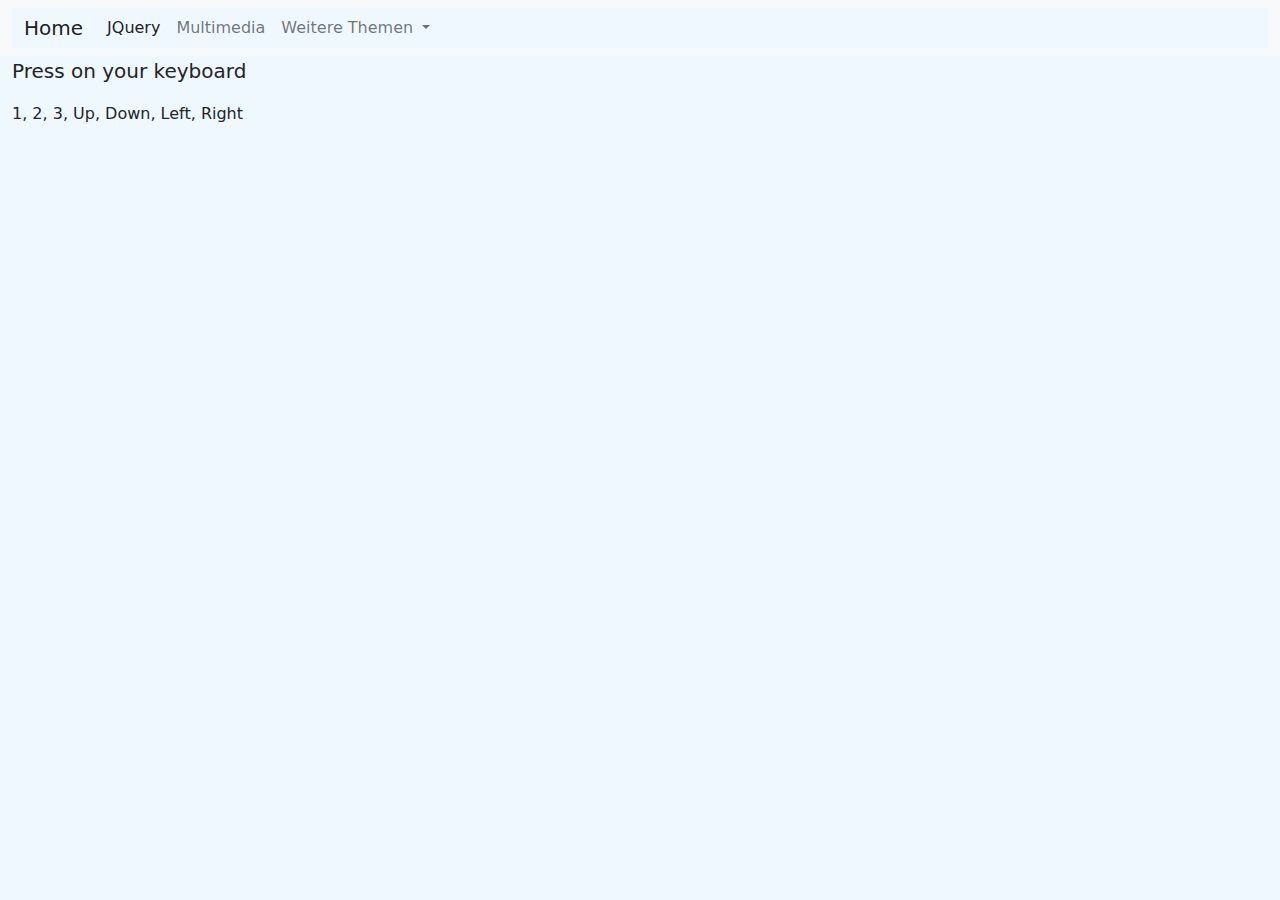
<file: ProBe_Webseite/Audio.html>
<!doctype html>
<html lang="en">

<head>
    <meta charset="utf-8">
    <meta name="viewport" content="width=device-width, initial-scale=1">
    <meta name="description" content="">
    <meta name="author" content="Raqeeb Mohamed Azhar">
    <title>Audio</title>

    <!-- Bootstrap and JQuery-->
	<script src="https://ajax.googleapis.com/ajax/libs/jquery/1.11.3/jquery.min.js"></script>
    <script src="bootstrap-5.2.0-dist/bootstrap-5.2.0-dist/js/bootstrap.bundle.min.js"></script>
    <link rel="stylesheet" href="bootstrap-5.2.0-dist/bootstrap-5.2.0-dist/css/bootstrap.min.css">
    <link rel="stylesheet" href="bootstrap-5.2.0-dist/bootstrap-5.2.0-dist/css/bootstrap-grid.min.css">

    <!-- Favicons -->
    <link rel="apple-touch-icon" href="/docs/5.2/assets/img/favicons/apple-touch-icon.png" sizes="180x180">
    <link rel="icon" href="/docs/5.2/assets/img/favicons/favicon-32x32.png" sizes="32x32" type="image/png">
    <link rel="icon" href="/docs/5.2/assets/img/favicons/favicon-16x16.png" sizes="16x16" type="image/png">
    <link rel="manifest" href="/docs/5.2/assets/img/favicons/manifest.json">
    <link rel="mask-icon" href="/docs/5.2/assets/img/favicons/safari-pinned-tab.svg" color="#712cf9">
    <link rel="icon" href="/docs/5.2/assets/img/favicons/favicon.ico">
    <meta name="theme-color" content="#712cf9">


    <!-- Custom styles for this template -->
    <link href="grid.css" rel="stylesheet">

    <script>
		$(document).ready(function(){
			document.onkeydown = function(event) {
				if (event.keyCode == 49) {
					playSound("musik/numberOne.mp3");
				} else if(event.keyCode == 50) {
					playSound("musik/numberTwo.mp3");
				} else if(event.keyCode == 51) {
					playSound("musik/numberThree.mp3");
				} else if(event.keyCode == 38) {
					playSound("musik/moveUp.mp3");
				} else if(event.keyCode == 40) {
					playSound("musik/moveDown.mp3");
				} else if(event.keyCode == 37) {
					playSound("musik/left.mp3");
				} else if(event.keyCode == 39) {
					playSound("musik/right.mp3");
				}
			}
		});
		
		function playSound(url){
			  var audio = document.createElement('audio');
			  audio.style.display = "none";
			  audio.src = url;
			  audio.autoplay = true;
			  audio.onended = function(){
				audio.remove() //Remove when played.
			  };
			  document.body.appendChild(audio);
		}
	</script>
</head>

<body class="container-fluid">
    <header class="row">
        <nav class="navbar navbar-expand-lg navbar-light bg-light">
            <div class="container-fluid">
                <a class="navbar-brand" href="Index.html">Home</a>
                <button class="navbar-toggler" type="button" data-bs-toggle="collapse"
                    data-bs-target="#navbarNavDropdown" aria-controls="navbarNavDropdown" aria-expanded="false"
                    aria-label="Toggle navigation">
                    <span class="navbar-toggler-icon"></span>
                </button>
                <div class="collapse navbar-collapse" id="navbarNavDropdown">
                    <ul class="navbar-nav">
                        <li class="nav-item">
                            <a class="nav-link active" aria-current="page" href="Jquery.html">JQuery</a>
                        </li>
                        <li class="nav-item">
                            <a class="nav-link" href="Mulitmedia.html">Multimedia</a>
                        </li>
                        <li class="nav-item dropdown">
                            <a class="nav-link dropdown-toggle" href="#" id="navbarDropdownMenuLink" role="button"
                                data-bs-toggle="dropdown" aria-expanded="false">
                                Weitere Themen
                            </a>
                            <ul class="dropdown-menu" aria-labelledby="dropdown-menu">
                                <li><a class="dropdown-item" href="Audio.html">Audio</a></li>
                                <li><a class="dropdown-item" href="Bild.html">Bild</a></li>
                                <li><a class="dropdown-item" href="Video.html">Video</a></li>
                            </ul>
                        </li>
                    </ul>
                </div>
            </div>
        </nav>
    </header>
    <main class="row">
    <p class="lead">Press on your keyboard</p>
     <p>1, 2, 3, Up, Down, Left, Right</p>
    </main>
    <footer class="row">
    </footer>
</body>

</html>
</file>
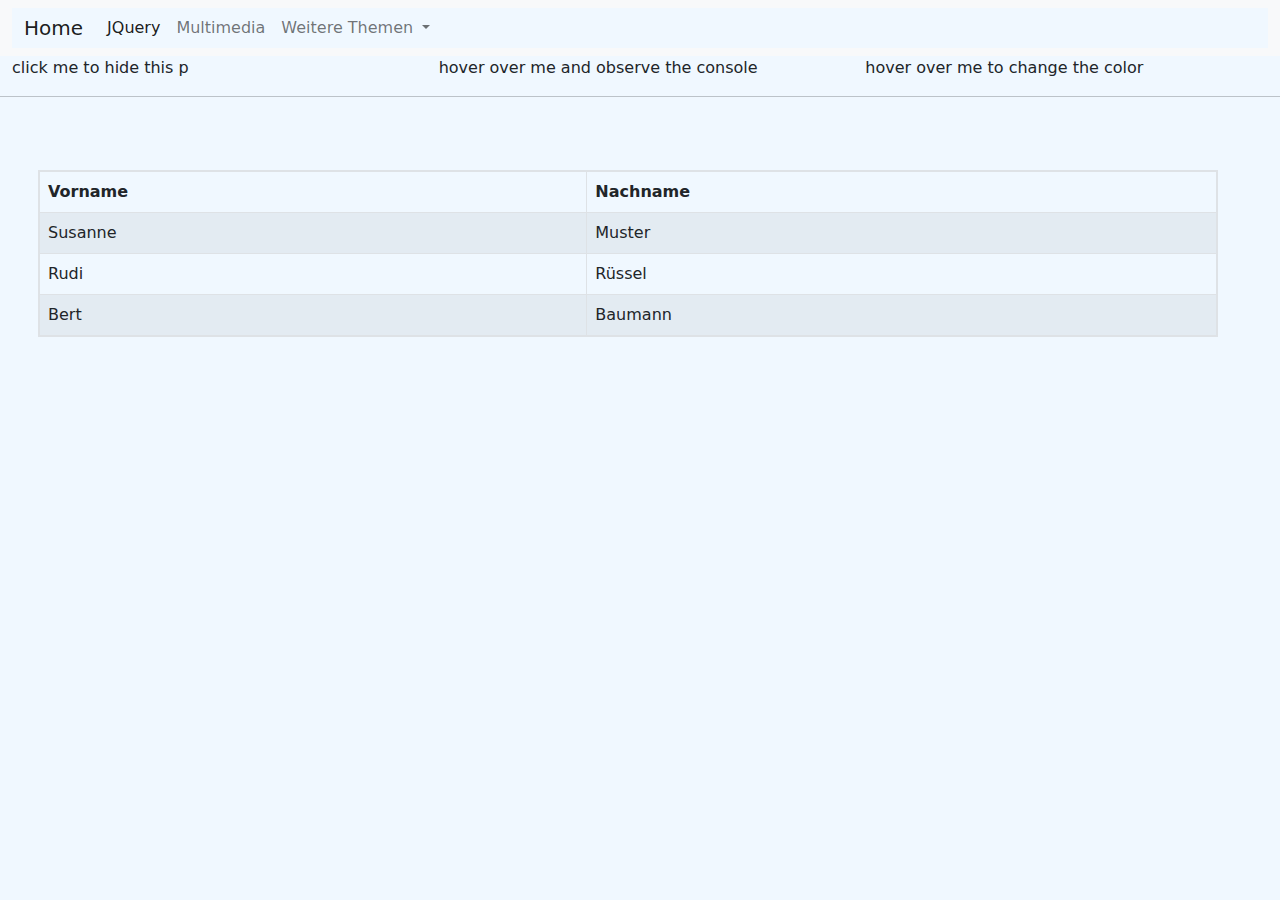
<file: ProBe_Webseite/Jquery.html>
<!doctype html>
<html lang="en">

<head>
    <meta charset="utf-8">
    <meta name="viewport" content="width=device-width, initial-scale=1">
    <meta name="description" content="">
    <meta name="author" content="Raqeeb Mohamed Azhar">
    <title>JQuery</title>

    <!-- Bootstrap and JQuery-->
    <script src="https://ajax.googleapis.com/ajax/libs/jquery/3.6.0/jquery.min.js"></script>
    <script src="bootstrap-5.2.0-dist/bootstrap-5.2.0-dist/js/bootstrap.bundle.min.js"></script>
    <link rel="stylesheet" href="bootstrap-5.2.0-dist/bootstrap-5.2.0-dist/css/bootstrap.min.css">
    <link rel="stylesheet" href="bootstrap-5.2.0-dist/bootstrap-5.2.0-dist/css/bootstrap-grid.min.css">

    <!-- Favicons -->
    <link rel="apple-touch-icon" href="/docs/5.2/assets/img/favicons/apple-touch-icon.png" sizes="180x180">
    <link rel="icon" href="/docs/5.2/assets/img/favicons/favicon-32x32.png" sizes="32x32" type="image/png">
    <link rel="icon" href="/docs/5.2/assets/img/favicons/favicon-16x16.png" sizes="16x16" type="image/png">
    <link rel="manifest" href="/docs/5.2/assets/img/favicons/manifest.json">
    <link rel="mask-icon" href="/docs/5.2/assets/img/favicons/safari-pinned-tab.svg" color="#712cf9">
    <link rel="icon" href="/docs/5.2/assets/img/favicons/favicon.ico">
    <meta name="theme-color" content="#712cf9">


    <!-- Custom styles and functions -->
    <link href="grid.css" rel="stylesheet">
    <link href="jquery.css" rel="stylesheet">
    <script src="jquery.js"></script>
</head>

<body class="container-fluid">
    <header class="row">
        <nav class="navbar navbar-expand-lg navbar-light bg-light">
            <div class="container-fluid">
                <a class="navbar-brand" href="Index.html">Home</a>
                <button class="navbar-toggler" type="button" data-bs-toggle="collapse"
                    data-bs-target="#navbarNavDropdown" aria-controls="navbarNavDropdown" aria-expanded="false"
                    aria-label="Toggle navigation">
                    <span class="navbar-toggler-icon"></span>
                </button>
                <div class="collapse navbar-collapse" id="navbarNavDropdown">
                    <ul class="navbar-nav">
                        <li class="nav-item">
                            <a class="nav-link active" aria-current="page" href="Jquery.html">JQuery</a>
                        </li>
                        <li class="nav-item">
                            <a class="nav-link" href="Mulitmedia.html">Multimedia</a>
                        </li>
                        <li class="nav-item dropdown">
                            <a class="nav-link dropdown-toggle" href="#" id="navbarDropdownMenuLink" role="button"
                                data-bs-toggle="dropdown" aria-expanded="false">
                                Weitere Themen
                            </a>
                            <ul class="dropdown-menu" aria-labelledby="dropdown-menu">
                                <li><a class="dropdown-item" href="Audio.html">Audio</a></li>
                                <li><a class="dropdown-item" href="Bild.html">Bild</a></li>
                                <li><a class="dropdown-item" href="Video.html">Video</a></li>
                            </ul>
                        </li>
                    </ul>
                </div>
            </div>
        </nav>
    </header>
    <main class="row">
        <p class="col" id="disappear">click me to hide this p</p>
        <p class="col" id="coordination">hover over me and observe the console</p>
        <P class="col" id="color">hover over me to change the color</P>
        <br />
        <hr />
        <br />
        <div class="row table-row">
            <table class="table table-bordered table-striped">
                <thead>
                    <tr>
                        <th>Vorname</th>
                        <th>Nachname</th>
                    </tr>
                </thead>
                <tbody id="table-body">
                    <tr class="colored">
                        <td>Susanne</td>
                        <td>Muster</td>
                    </tr>
                    <tr>
                        <td>Rudi</td>
                        <td>Rüssel</td>
                    </tr>
                    <tr>
                        <td>Bert</td>
                        <td>Baumann</td>
                    </tr>
                </tbody>
            </table>
        </div>
    </main>
    </main>
    <footer class="row">
    </footer>
</body>

</html>
</file>
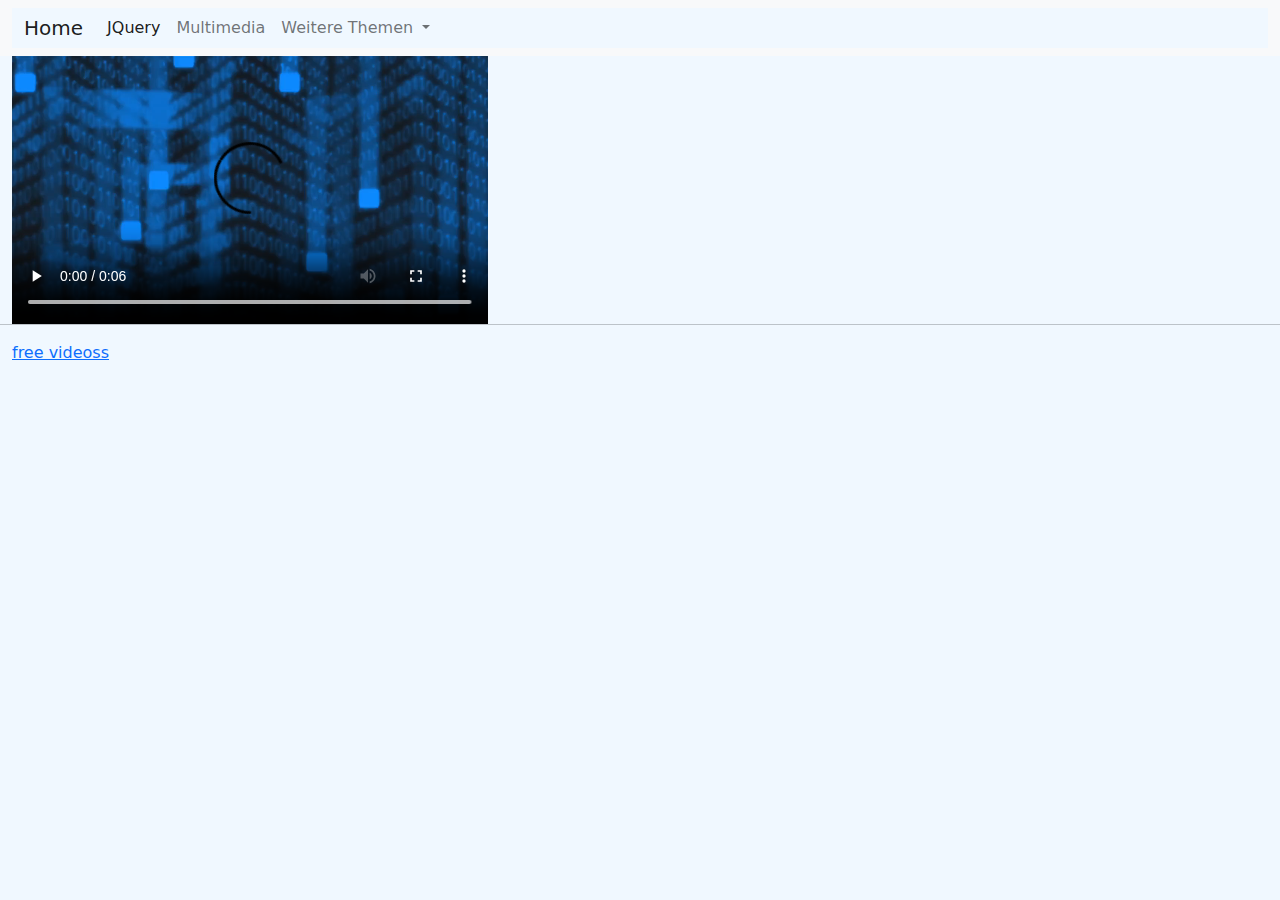
<file: ProBe_Webseite/Video.html>
<!doctype html>
<html lang="en">

<head>
    <meta charset="utf-8">
    <meta name="viewport" content="width=device-width, initial-scale=1">
    <meta name="description" content="">
    <meta name="author" content="Raqeeb Mohamed Azhar">
    <title>Video</title>

    <!-- Bootstrap and JQuery-->
    <script src="bootstrap-5.2.0-dist/bootstrap-5.2.0-dist/js/bootstrap.bundle.min.js"></script>
    <link rel="stylesheet" href="bootstrap-5.2.0-dist/bootstrap-5.2.0-dist/css/bootstrap.min.css">
    <link rel="stylesheet" href="bootstrap-5.2.0-dist/bootstrap-5.2.0-dist/css/bootstrap-grid.min.css">

    <!-- Favicons -->
    <link rel="apple-touch-icon" href="/docs/5.2/assets/img/favicons/apple-touch-icon.png" sizes="180x180">
    <link rel="icon" href="/docs/5.2/assets/img/favicons/favicon-32x32.png" sizes="32x32" type="image/png">
    <link rel="icon" href="/docs/5.2/assets/img/favicons/favicon-16x16.png" sizes="16x16" type="image/png">
    <link rel="manifest" href="/docs/5.2/assets/img/favicons/manifest.json">
    <link rel="mask-icon" href="/docs/5.2/assets/img/favicons/safari-pinned-tab.svg" color="#712cf9">
    <link rel="icon" href="/docs/5.2/assets/img/favicons/favicon.ico">
    <meta name="theme-color" content="#712cf9">


    <!-- Custom styles for this template -->
    <link href="grid.css" rel="stylesheet">
</head>

<body class="container-fluid">
    <header class="row">
        <nav class="navbar navbar-expand-lg navbar-light bg-light">
            <div class="container-fluid">
                <a class="navbar-brand" href="Index.html">Home</a>
                <button class="navbar-toggler" type="button" data-bs-toggle="collapse"
                    data-bs-target="#navbarNavDropdown" aria-controls="navbarNavDropdown" aria-expanded="false"
                    aria-label="Toggle navigation">
                    <span class="navbar-toggler-icon"></span>
                </button>
                <div class="collapse navbar-collapse" id="navbarNavDropdown">
                    <ul class="navbar-nav">
                        <li class="nav-item">
                            <a class="nav-link active" aria-current="page" href="Jquery.html">JQuery</a>
                        </li>
                        <li class="nav-item">
                            <a class="nav-link" href="Mulitmedia.html">Multimedia</a>
                        </li>
                        <li class="nav-item dropdown">
                            <a class="nav-link dropdown-toggle" href="#" id="navbarDropdownMenuLink" role="button"
                                data-bs-toggle="dropdown" aria-expanded="false">
                                Weitere Themen
                            </a>
                            <ul class="dropdown-menu" aria-labelledby="dropdown-menu">
                                <li><a class="dropdown-item" href="Audio.html">Audio</a></li>
                                <li><a class="dropdown-item" href="Bild.html">Bild</a></li>
                                <li><a class="dropdown-item" href="Video.html">Video</a></li>
                            </ul>
                        </li>
                    </ul>
                </div>
            </div>
        </nav>
    </header>
    <main class="row">
        <video controls autoplay loop style="max-width: 500px; height: auto;">
            <source src="matrix.ogg" />
            <source src="matrix.mp4" />
            <h2>your browser doesn't support video-format</h2>
        </video>
        <hr>
        <a href="https://pixabay.com/de/videos/">free videoss</a>
    </main>
    <footer class="row">
    </footer>
</body>

</html>
</file>
<file: ProBe_Webseite/grid.css>
*{
    margin: 0;
    padding: 0;
}
.container-fluid{
    background-color: aliceblue;
}
.bd-placeholder-img {
    font-size: 1.125rem;
    text-anchor: middle;
    -webkit-user-select: none;
    -moz-user-select: none;
    user-select: none;
  }

  @media (min-width: 768px) {
    .bd-placeholder-img-lg {
      font-size: 3.5rem;
    }
  }

  .b-example-divider {
    height: 3rem;
    background-color: rgba(0, 0, 0, .1);
    border: solid rgba(0, 0, 0, .15);
    border-width: 1px 0;
    box-shadow: inset 0 .5em 1.5em rgba(0, 0, 0, .1), inset 0 .125em .5em rgba(0, 0, 0, .15);
  }

  .b-example-vr {
    flex-shrink: 0;
    width: 1.5rem;
    height: 100vh;
  }

  .bi {
    vertical-align: -.125em;
    fill: currentColor;
  }

  .nav-scroller {
    position: relative;
    z-index: 2;
    height: 2.75rem;
    overflow-y: hidden;
  }

  .nav-scroller .nav {
    display: flex;
    flex-wrap: nowrap;
    padding-bottom: 1rem;
    margin-top: -1px;
    overflow-x: auto;
    text-align: center;
    white-space: nowrap;
    -webkit-overflow-scrolling: touch;
  }
</file>
